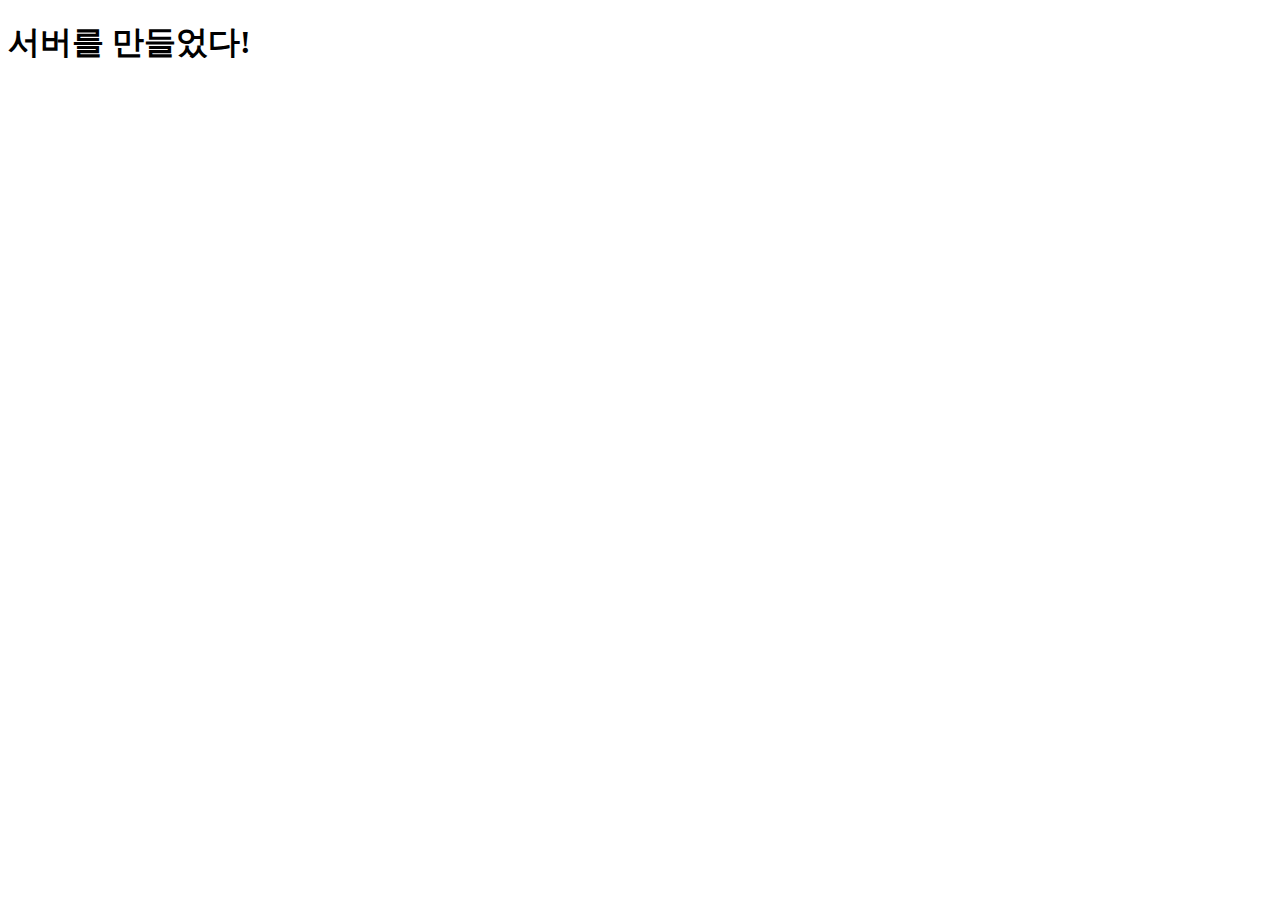
<file: templets/index.html>
<!DOCTYPE html>
<html lang="en">
<head>
    <meta charset="UTF-8">
    <meta name="viewport" content="width=device-width, initial-scale=1.0">
    <script src="https://ajax.googleapis.com/ajax/libs/jquery/3.4.1/jquery.min.js"></script>
    <title>Document</title>
</head>
<body>
    <h1>서버를 만들었다!</h1>
</body>
</html>
</file>
